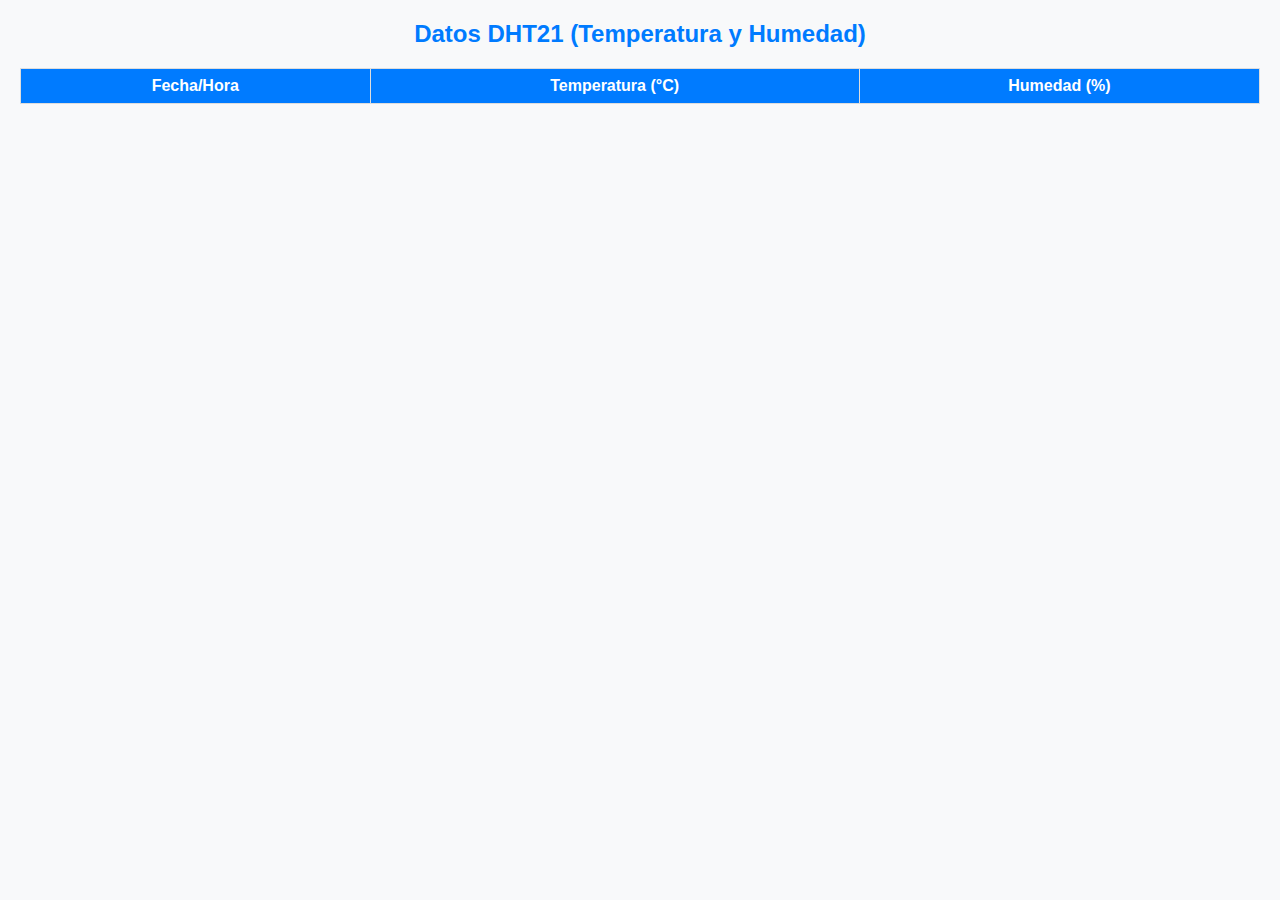
<file: dht21 - copia.html>
<!DOCTYPE html>
<html lang="es">
<head>
  <meta charset="UTF-8" />
  <title>Datos DHT21</title>
  <style>
    body { font-family: Arial, sans-serif; margin: 20px; background: #f8f9fa; }
    h2 { color: #007bff; text-align: center; }
    table { width: 100%; border-collapse: collapse; margin-top: 20px; background: white; }
    th, td { border: 1px solid #ddd; padding: 8px; text-align: center; }
    th { background: #007bff; color: white; }
  </style>
</head>
<body>
  <h2>Datos DHT21 (Temperatura y Humedad)</h2>
  <table>
    <thead>
      <tr>
        <th>Fecha/Hora</th>
        <th>Temperatura (°C)</th>
        <th>Humedad (%)</th>
      </tr>
    </thead>
    <tbody id="tablaDHT"></tbody>
  </table>

  <script>
    const tabla = document.getElementById("tablaDHT");

    const SHEET_URL = "https://docs.google.com/spreadsheets/d/e/2PACX-1vSxObb2nasmk3BsnNDjWiJ8R80J-6Z-pQFcHU5DTYf3ybR4VLBBGxAV6e5JaEuEYY6rPVoRJxeZ4a9_/pub?gid=1773567797&single=true&output=csv"; // mismo CSV publicado

    async function cargarDatos() {
      const res = await fetch(SHEET_URL);
      const text = await res.text();
      const filas = text.split(/\r?\n/).filter(l => l.trim() !== "");
      const datos = filas.slice(1); // quitar encabezado

      tabla.innerHTML = "";
      datos.slice(-20).reverse().forEach(fila => {
        const cols = fila.split(",");
        tabla.insertAdjacentHTML("beforeend", `
          <tr>
            <td>${cols[0]}</td>
            <td>${cols[1]}</td>
            <td>${cols[2]}</td>
          </tr>
        `);
      });
    }

    cargarDatos();
  </script>
</body>
</html>
</file>
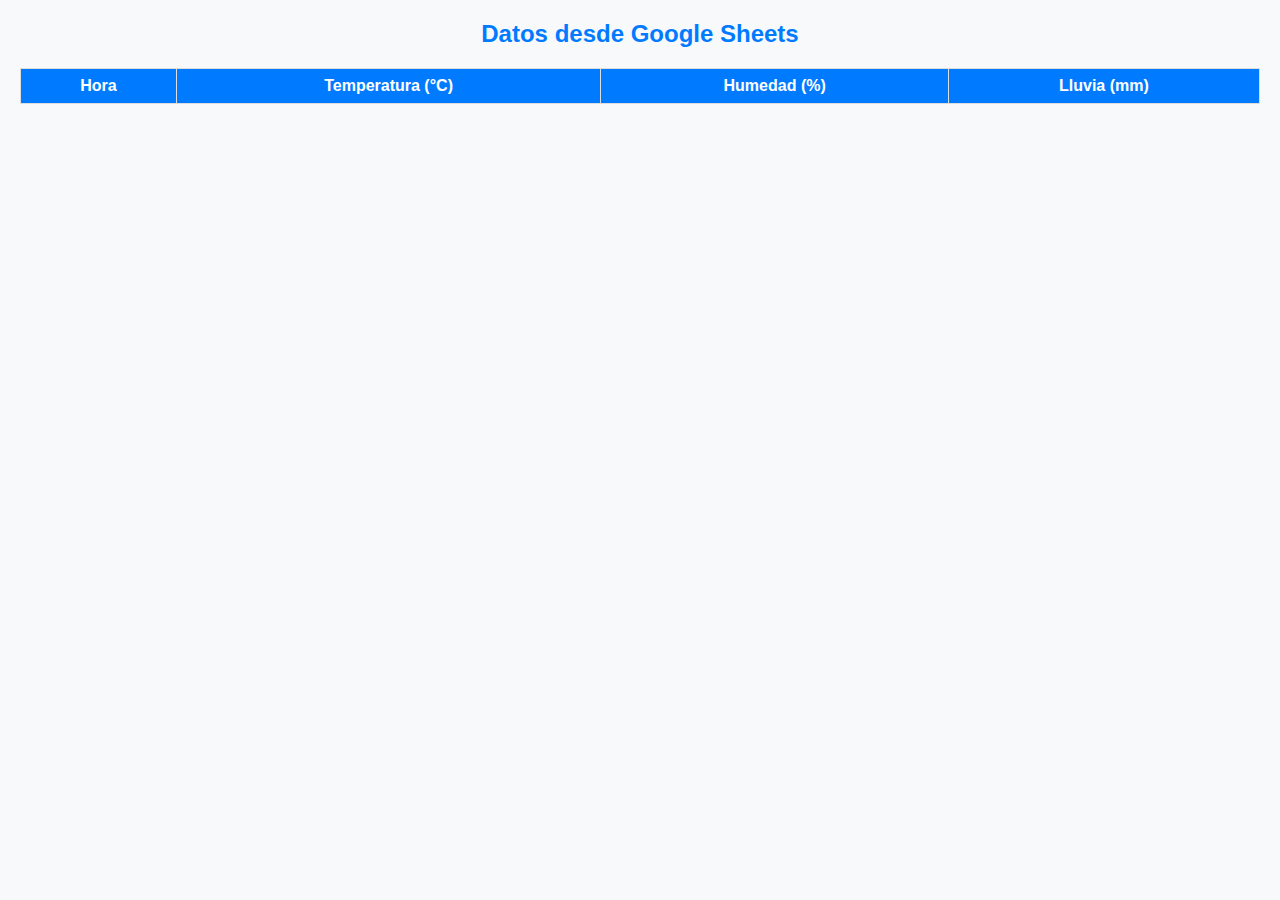
<file: pagina_prueba2.html>
<!DOCTYPE html>
<html lang="es">
<head>
  <meta charset="UTF-8" />
  <title>Prueba Google Sheets CSV</title>
  <style>
    body { font-family: Arial, sans-serif; margin: 20px; background: #f8f9fa; }
    h2 { color: #007bff; text-align: center; }
    table { width: 100%; border-collapse: collapse; margin-top: 20px; background: white; }
    th, td { border: 1px solid #ddd; padding: 8px; text-align: center; }
    th { background: #007bff; color: white; }
  </style>
</head>
<body>
  <h2>Datos desde Google Sheets</h2>
  <table>
    <thead>
      <tr>
        <th>Hora</th>
        <th>Temperatura (°C)</th>
        <th>Humedad (%)</th>
        <th>Lluvia (mm)</th>
      </tr>
    </thead>
    <tbody id="tablaDatos"></tbody>
  </table>

  <script>
    const tabla = document.getElementById("tablaDatos");

    // 👉 Pega aquí la URL de tu hoja publicada
    const SHEET_URL = "https://docs.google.com/spreadsheets/d/e/2PACX-1vSxObb2nasmk3BsnNDjWiJ8R80J-6Z-pQFcHU5DTYf3ybR4VLBBGxAV6e5JaEuEYY6rPVoRJxeZ4a9_/pub?gid=1773567797&single=true&output=csv";
    //const SHEET_URL = "https://docs.google.com/spreadsheets/d/e/2PACX-1vTm2ChkKcZ75F8HQSGIDIx18UHtHYzDH-p9wcxsw2IMQyiP9NFQmqLvY7fwh4us6bpHsn3YDiLUIhfp/pub?gid=1825751976&single=true&output=csv";
    async function cargarDatos() {
      try {
        const res = await fetch(SHEET_URL);
        const text = await res.text();

        // separar filas (soporta \r\n y \n)
        const filas = text.split(/\r?\n/).filter(l => l.trim() !== "");
        const datos = filas.slice(1); // quitar cabecera

        tabla.innerHTML = "";

        datos.forEach(fila => {
          const cols = fila.split(",");
          tabla.insertAdjacentHTML("beforeend", `
            <tr>
              <td>${cols[0]}</td>
              <td>${cols[1]}</td>
              <td>${cols[2]}</td>
              <td>${cols[3]}</td>
            </tr>
          `);
        });
      } catch (err) {
        console.error("Error cargando datos:", err);
      }
    }

    // cargar al abrir la página
    cargarDatos();
  </script>
</body>
</html>
</file>
